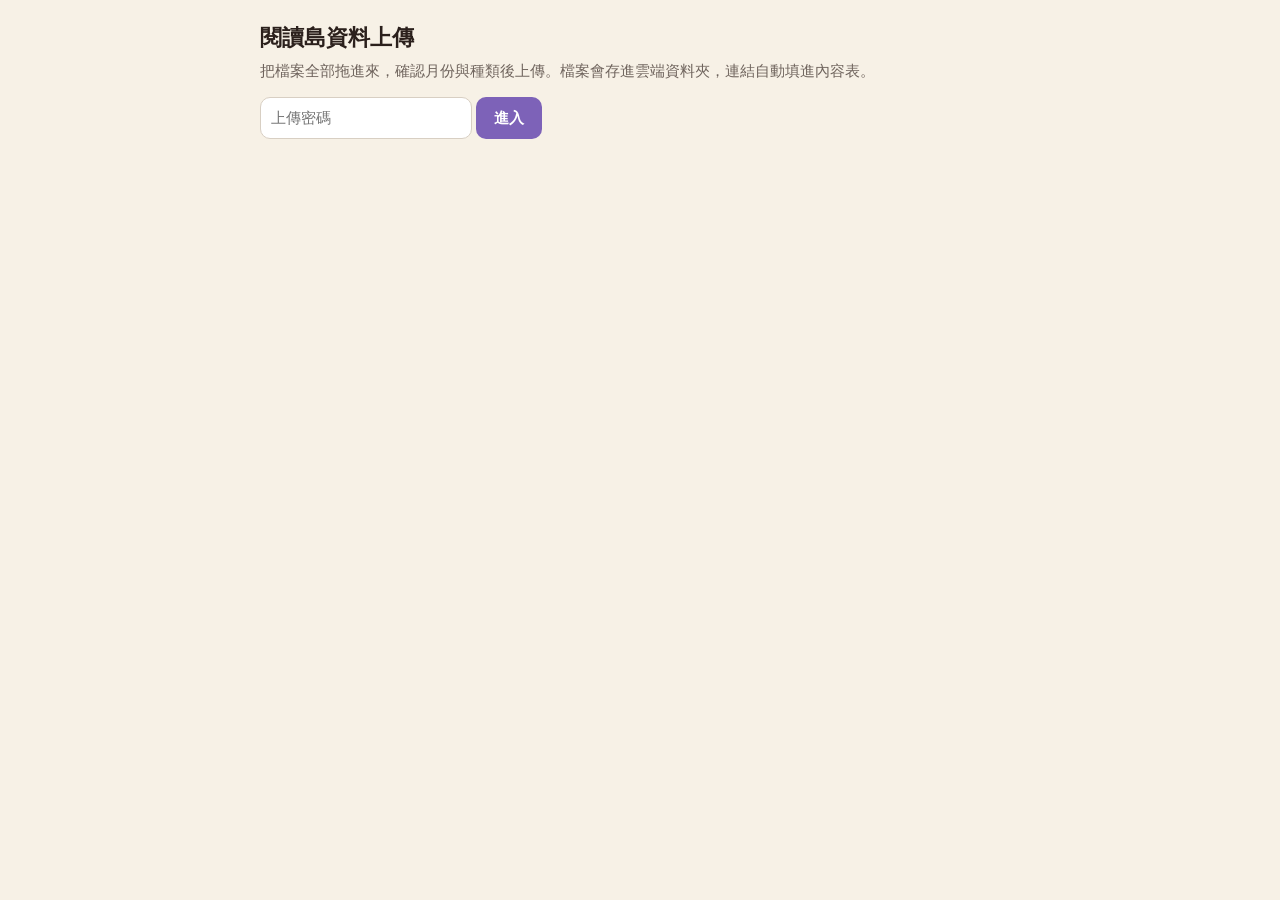
<file: app/upload.html>
<!doctype html>
<html lang="zh-Hant">
<head>
<meta charset="utf-8">
<meta name="viewport" content="width=device-width, initial-scale=1">
<meta name="robots" content="noindex">
<title>閱讀島資料上傳</title>
<link rel="icon" href="./public/favicon-64.png">
<style>
  body { margin: 0; padding: 20px 16px 40px; background: #f7f1e6; color: #2b201c; font: 15px/1.6 "PingFang TC","Noto Sans TC",sans-serif; }
  main { max-width: 760px; margin: auto; }
  h1 { font-size: 22px; margin: 0 0 4px; }
  p { margin: 4px 0 14px; color: #6f645d; }
  input[type=password], select { font: inherit; padding: 8px 10px; border: 1px solid #d8cfc3; border-radius: 10px; background: #fff; max-width: 100%; }
  button { font: inherit; font-weight: 700; padding: 9px 18px; border: 0; border-radius: 10px; background: #7d62b8; color: #fff; cursor: pointer; }
  button:disabled { background: #c9c2d6; cursor: default; }
  #drop { display: block; padding: 34px 16px; margin-bottom: 14px; text-align: center; border: 2px dashed #b9a7dd; border-radius: 14px; background: #fff; cursor: pointer; }
  #drop.over { background: #efe9fa; }
  .file { display: grid; grid-template-columns: 1fr auto auto; gap: 6px 8px; align-items: center; padding: 10px 12px; margin-bottom: 8px; background: #fff; border-radius: 12px; }
  .file .name { word-break: break-all; font-weight: 600; }
  .file .msg { grid-column: 1 / -1; font-size: 13px; color: #6f645d; }
  .file .msg.warn { color: #c0392b; font-weight: 600; }
  .file .msg.ok { color: #2f7d3a; font-weight: 600; }
  .confirm { display: block; margin: 14px 0; padding: 10px 12px; background: #fdf1d6; border-radius: 10px; }
  #error { color: #c0392b; font-weight: 600; }
  [hidden] { display: none !important; }
  @media (max-width: 560px) { .file { grid-template-columns: 1fr 1fr; } .file .name { grid-column: 1 / -1; } }
</style>
</head>
<body>
<main>
  <h1>閱讀島資料上傳</h1>
  <p>把檔案全部拖進來，確認月份與種類後上傳。檔案會存進雲端資料夾，連結自動填進內容表。</p>
  <form id="login">
    <input id="code" type="password" placeholder="上傳密碼" autocomplete="current-password" aria-label="上傳密碼">
    <button id="enter">進入</button>
  </form>
  <p id="error" role="alert"></p>
  <section id="work" hidden>
    <label id="drop">把檔案拖到這裡，或點一下選檔（可一次選很多個）
      <input id="pick" type="file" multiple hidden>
    </label>
    <div id="list"></div>
    <div id="actions" hidden>
      <label class="confirm"><input id="ok" type="checkbox"> 我確認這些檔案<b>沒有學生姓名、學生照片、問題卡答案</b>。上傳後知道連結的人都能看。</label>
      <button id="send" disabled>開始上傳</button>
      <p id="done" role="status"></p>
    </div>
  </section>
</main>
<script type="module">
import { SCHOOL } from './src/data/islands.js';

const KINDS = [['booklist', '書單'], ['trifold', '三折頁'], ['report', '月報'], ['slides', '開閉幕簡報'], ['worksheet', '學習單'], ['extra', '延伸資源'], ['skip', '不上傳']];
const $ = (id) => document.getElementById(id);
let code = '';
let months = [];
let maxMb = 35;
const items = [];

// 不帶登入資訊送出：不管瀏覽器登入幾個 Google 帳號都不受影響
async function post(body) {
  const res = await fetch(SCHOOL.readingApiUrl, {
    method: 'POST',
    credentials: 'omit',
    headers: { 'Content-Type': 'text/plain;charset=utf-8' },
    body: JSON.stringify({ code, ...body }),
  });
  const data = await res.json().catch(() => { throw new Error('學校端還沒更新到最新版，請重新部署 Apps Script'); });
  if (!data.ok) throw new Error(data.error);
  return data;
}

/** 從檔名猜種類；有疑慮的一律預設不上傳，要人工改才會傳。 */
function guess(n) {
  if (!/[.](pdf|docx?|pptx?|jpe?g|png)$/i.test(n)) return { kind: 'skip', warn: '這種檔案不能上傳' };
  if (/答案|編號|全校成果|提問方向|姓名|名單/.test(n)) return { kind: 'skip', warn: '可能有學生資料或答案，預設不上傳。確認沒問題再改種類。' };
  if (/得報/.test(n)) return { kind: 'skip', note: '得報文章放連結就好，不放檔案。' };
  if (/問題卡/.test(n)) return { kind: 'skip', note: '問題卡題目已在內容表，不用上傳。' };
  if (/心得單|學習單/.test(n)) return { kind: 'worksheet' };
  if (/抽獎|開幕|閉幕|簡報/.test(n)) return { kind: 'slides', note: '上傳前請確認簡報裡沒有學生正面照。' };
  if (/書目|書單/.test(n)) return { kind: 'booklist' };
  if (/三折頁|主題書展\s*SDG/i.test(n)) return { kind: 'trifold' };
  if (/月報/.test(n)) return { kind: 'report', note: '上傳前請確認月報裡沒有學生正面照與全名。' };
  return { kind: 'extra' };
}

function guessMonth(n) {
  const m = n.match(/(\d{1,2})\s*月/);
  const hit = m ? months.map((x) => x.month).lastIndexOf(Number(m[1])) : -1;
  return hit >= 0 ? hit : months.length - 1;
}

function select(options, value) {
  const s = document.createElement('select');
  options.forEach(([v, label]) => {
    const e = document.createElement('option');
    e.value = v;
    e.textContent = label;
    s.append(e);
  });
  s.value = String(value);
  return s;
}

function refresh() {
  const any = items.some((i) => i.kind.value !== 'skip' && !i.done);
  $('actions').hidden = !items.length;
  $('send').disabled = !any || !$('ok').checked;
}

function add(files) {
  [...files].forEach((file) => {
    const g = guess(file.name);
    const row = document.createElement('div');
    row.className = 'file';
    const name = document.createElement('span');
    name.className = 'name';
    name.textContent = file.name;
    const month = select(months.map((m, i) => [i, m.label]), guessMonth(file.name));
    const kind = select(KINDS, g.kind);
    const msg = document.createElement('span');
    const big = file.size > maxMb * 1048576;
    if (big) kind.value = 'skip';
    msg.className = `msg${g.warn || big ? ' warn' : ''}`;
    msg.textContent = big ? `超過 ${maxMb} MB，傳不上去，請先壓縮。` : (g.warn || g.note || '');
    const sync = () => { month.disabled = kind.value === 'worksheet' || kind.value === 'skip'; refresh(); };
    kind.addEventListener('change', sync);
    row.append(name, month, kind, msg);
    $('list').append(row);
    items.push({ file, month, kind, msg, done: false });
    sync();
  });
  refresh();
}

const base64 = (file) => new Promise((ok, fail) => {
  const r = new FileReader();
  r.onload = () => ok(String(r.result).split(',')[1]);
  r.onerror = () => fail(new Error('讀不到這個檔案'));
  r.readAsDataURL(file);
});

$('login').addEventListener('submit', async (e) => {
  e.preventDefault();
  $('error').textContent = '';
  $('enter').disabled = true;
  code = $('code').value;
  try {
    const info = await post({ action: 'info' });
    months = info.months;
    maxMb = info.maxMb;
    $('login').hidden = true;
    $('work').hidden = false;
  } catch (err) {
    $('error').textContent = err.message === 'Failed to fetch' ? '連不上學校端，請稍後再試' : err.message;
  }
  $('enter').disabled = false;
});

$('pick').addEventListener('change', (e) => { add(e.target.files); e.target.value = ''; });
const drop = $('drop');
['dragover', 'dragenter'].forEach((t) => drop.addEventListener(t, (e) => { e.preventDefault(); drop.classList.add('over'); }));
['dragleave', 'drop'].forEach((t) => drop.addEventListener(t, (e) => { e.preventDefault(); drop.classList.remove('over'); }));
drop.addEventListener('drop', (e) => add(e.dataTransfer.files));
$('ok').addEventListener('change', refresh);

$('send').addEventListener('click', async () => {
  const todo = items.filter((i) => i.kind.value !== 'skip' && !i.done);
  $('send').disabled = true;
  $('done').textContent = '';
  let fails = 0;
  for (const it of todo) {
    const m = months[Number(it.month.value)] || {};
    it.msg.className = 'msg';
    it.msg.textContent = '上傳中…';
    try {
      const r = await post({
        action: 'upload',
        file: { name: it.file.name, mimeType: it.file.type || 'application/octet-stream', base64: await base64(it.file), kind: it.kind.value, term: m.term, month: m.month },
      });
      it.done = true;
      it.kind.disabled = true;
      it.month.disabled = true;
      it.msg.className = `msg ${r.warning ? 'warn' : 'ok'}`;
      it.msg.textContent = r.warning || '完成，連結已填入內容表';
    } catch (err) {
      fails += 1;
      it.msg.className = 'msg warn';
      it.msg.textContent = `失敗：${err.message}`;
    }
  }
  $('done').textContent = fails ? `${fails} 個失敗，可以再按一次重傳。` : '全部完成！閱讀島約 10 分鐘內會更新。';
  refresh();
});
</script>
</body>
</html>
</file>
